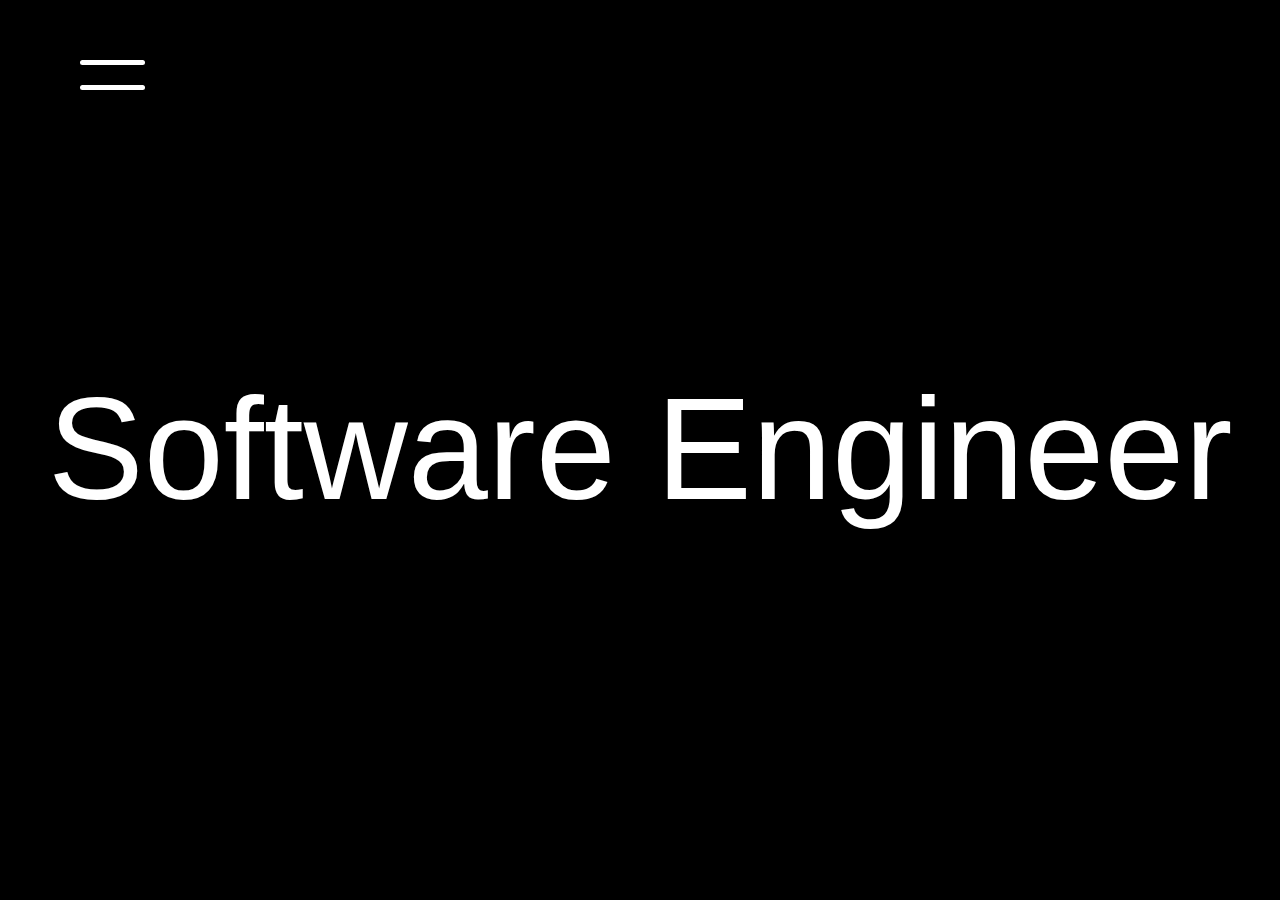
<file: pages/index.html>
<!DOCTYPE html>
<html lang="en">
<head>
    <meta charset="UTF-8">
    <meta http-equiv="X-UA-Compatible" content="IE=edge">
    <meta name="viewport" content="width=device-width, initial-scale=1.0">
    <title>Document</title>
    <link rel="preconnect" href="https://fonts.googleapis.com">
<link rel="preconnect" href="https://fonts.gstatic.com" crossorigin>
<link href="https://fonts.googleapis.com/css2?family=Bangers&family=Encode+Sans:wght@700&family=Poppins&display=swap" rel="stylesheet">
    <link rel="stylesheet" href="style.css">
</head>
<body id="body">

    <div class="hero-container">

        <div id="img1" class="hero-image">

        <div class="scale-container">
            <div class="pp1">Software Engineer</span></div>
        </div>

        <div class="menu-wrap">

            <div class="hero-top-section">
                <div id="menu" class="hamburger-container">
                    <div id="hamburg-layer-1" class="hamburger-layer"></div>
                    <div id="hamburg-layer-2" class="hamburger-layer"></div>
                </div>

            </div>

        <div class="menu-container">
            <div class="menu-item">Software Solutions</div>
           <div class="menu-item">Education</div>
            <div class="menu-item">Tutorials</div>
            <div class="menu-item">Let's work together</div>
        </div>


        </div>  


        </div>

        <div id="img2" class="hero-image">
            <div class="box-container">
                <div class="boxes box1">Software <br> oplossingen
                <p>Slimme software oplossingen voor uw zaak</p>
                </div>
            </div>
            <div class="box-container">
                <div class="boxes box2">
                <img src="idea.png" alt="">
                <button>Meer info</button>
                </div>
            </div>
        </div>

        <div id="img3" class="hero-image">
        <div class="pp3">Keep it <span>Simple</span></div>
        </div>
    </div>
    
    <script>
    window.onload = function() {
    document.documentElement.classList.add('onload');
    };
    document.getElementById("menu").onclick = function() {
        document.getElementById("body").classList.toggle("show");
    };
    functionenable();

    function functiondisable() {
        // To get the scroll position of current webpage
        TopScroll = window.pageYOffset || document.documentElement.scrollTop;
        LeftScroll = window.pageXOffset || document.documentElement.scrollLeft,

        // if scroll happens, set it to the previous value
        window.onscroll = function() {
        window.scrollTo(LeftScroll, TopScroll);
        };
        }

function functionenable() {
window.onscroll = function() {};
}
    </script>

</body>
</html>
</file>
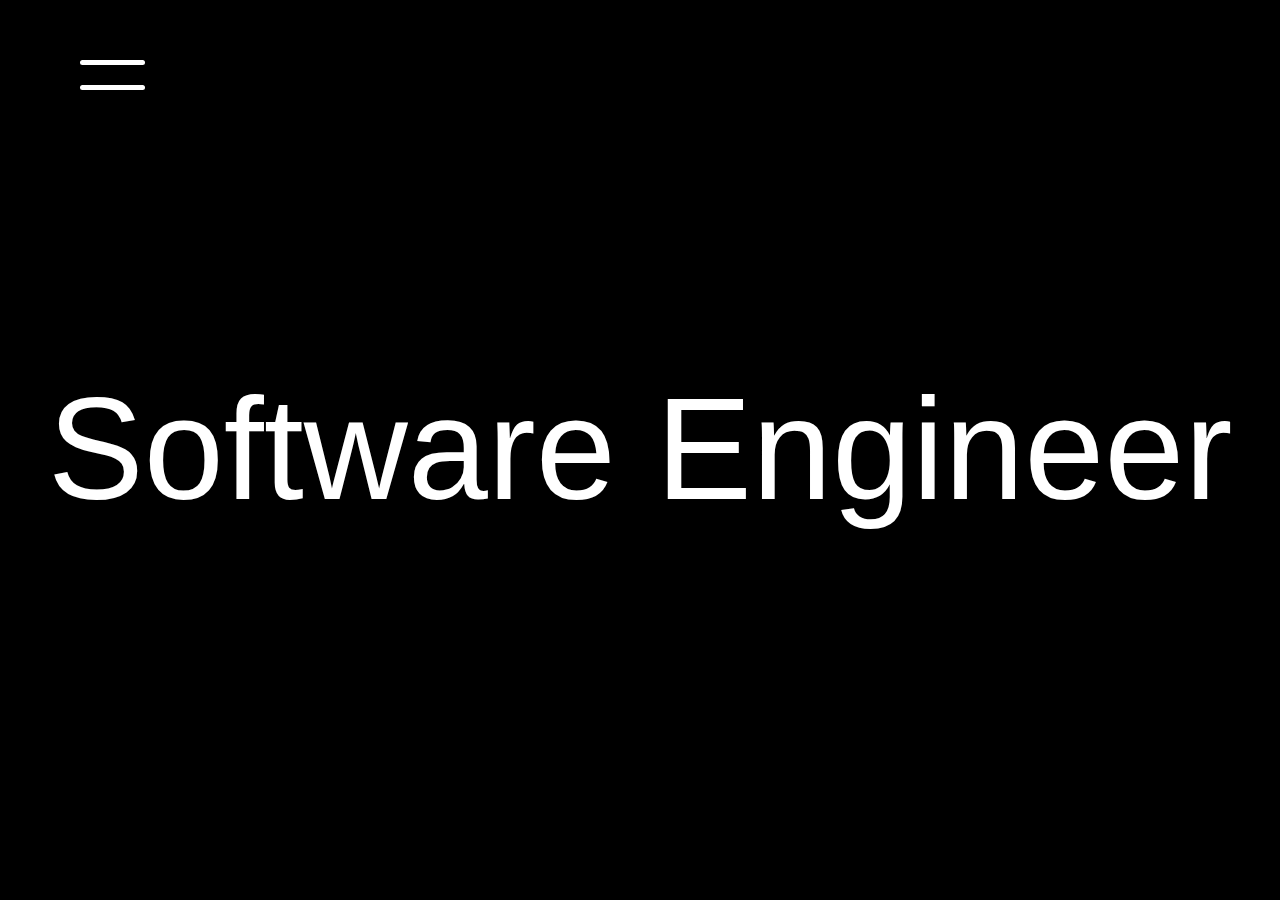
<file: App/pages/index.html>
<!DOCTYPE html>
<html lang="en">
<head>
    <meta charset="UTF-8">
    <meta http-equiv="X-UA-Compatible" content="IE=edge">
    <meta name="viewport" content="width=device-width, initial-scale=1.0">
    <title>Document</title>
    <link rel="preconnect" href="https://fonts.googleapis.com">
<link rel="preconnect" href="https://fonts.gstatic.com" crossorigin>
<link href="https://fonts.googleapis.com/css2?family=Bangers&family=Encode+Sans:wght@700&family=Poppins&display=swap" rel="stylesheet">
    <link rel="stylesheet" href="style.css">
</head>
<body id="body">

    <div class="hero-container">

        <div id="img1" class="hero-image">

        <div class="scale-container">
            <div class="pp1">Software Engineer</div>
        </div>

        <div class="menu-wrap">

            <div class="hero-top-section">
                <div id="menu" class="hamburger-container">
                    <div class="hamburger-layer"></div>
                    <div class="hamburger-layer"></div>
                </div>

            </div>

        <div class="menu-container">
            <div class="menu-item">Software Solutions</div>
            <div class="menu-item">Education</div>
            <div class="menu-item">Tutorials</div>
            <div class="menu-item">Let's work together</div>
        </div>


        </div>  


        </div>

        <div id="img2" class="hero-image">
        <div class="pp">Left</div>
        <div class="pp">Right</div>
        </div>

        <div id="img3" class="hero-image">
        <div class="pp3">Keep it <span>Simple</span></div>
        </div>
    </div>
    
    <script>
    window.onload = function() {
    document.documentElement.classList.add('onload');
    };
    document.getElementById("menu").onclick = function() {
        document.getElementById("body").classList.toggle("show");
    };
    functionenable();

    function functiondisable() {
        // To get the scroll position of current webpage
        TopScroll = window.pageYOffset || document.documentElement.scrollTop;
        LeftScroll = window.pageXOffset || document.documentElement.scrollLeft,

        // if scroll happens, set it to the previous value
        window.onscroll = function() {
        window.scrollTo(LeftScroll, TopScroll);
        };
        }

function functionenable() {
window.onscroll = function() {};
}
    </script>

</body>
</html>
</file>
<file: pages/style.css>
body, html {
    margin: 0;
    height: 100%;
    overflow: hidden;
    margin-bottom: 0.1px;
    background: black;
}

.show .hero-container {
    overflow: hidden;
}


.hero-container::-webkit-scrollbar {
    display: none;
  }

.show html::-webkit-scrollbar {
    width: 0px; /* For Chrome, Safari, and Opera */
}


html:focus-within {
  scroll-behavior: smooth;
}
html {
    scrollbar-width: none;
  }



.hero-container {
    width: 100%;
    height: 100%;
    overflow-y: scroll;
    overflow-x: hidden;
    -webkit-scroll-snap-type: y mandatory;
    scroll-snap-type: y mandatory;
}


#img1 {
    position: relative;
    height: 100%;
    width: 100%;
    background-color: rgb(255, 255, 255);
}

.scale-container {
    position: absolute;
    display: flex;
    flex-direction: row;
    justify-content: space-evenly;
    align-items: center;
    height: 100%;
    width: 100%;
    background-color: rgb(0, 0, 0);
    transition: transform 0.5s;
}




#img2 {
    position: relative;
    display: flex;
    flex-direction: row;
    justify-content: space-around;
    align-items: center;
    height: 100%;
    width: 100%;
    background-color: rgb(255, 255, 255);
}

.box-container {
    width: 50%;
    height: 100%;
    display: flex;
    justify-content: center;
    align-items: center;
}



.boxes {
    width: 100%;
    height: 100%;
    background: rgb(255, 255, 255);
    transition: background-color 0.3s, color 0.3s;
    color: rgb(5, 4, 4);
    font-family: 'Gill Sans', 'Gill Sans MT', Calibri, 'Trebuchet MS', sans-serif;
    font-size: 6em;
    font-weight: medium;
    display: flex;
    flex-direction: column;
    justify-content: center;
    align-items: center;
}

.box2 {
    justify-content: space-evenly;
}

.box1 {
    font-weight: 600;
    width: 70%;
    align-items: flex-start;
    background-color: rgb(255, 255, 255);
    color: rgb(2, 32, 87);
}

.box1 > p {
    font-weight: normal;
    font-size: 0.4em;
    color: black;
    font-family: 'Gill Sans', 'Gill Sans MT', Calibri, 'Trebuchet MS', sans-serif;
}

.boxes > img {
    max-width: 30%;
    height: auto;
}

/* @media (hover: hover) {
.boxes:hover {
    cursor: pointer;
    background-color: rgb(246, 246, 246);
    transition: background-color 0.3s, color 0.3s;
    color: rgb(0, 0, 0);
}
} */


button {
 font-size: 30px;
 letter-spacing: 2px;
 display: inline-block;
 text-align: center;
 padding: 0.7em 2em;
 border: 3px solid black;
 border-radius: 2px;
 position: relative;
 color: #000000;
font-family: 'Gill Sans', 'Gill Sans MT', Calibri, 'Trebuchet MS', sans-serif;
 text-decoration: none;
 transition: 0.3s ease all;
 z-index: 1;
 background-color: transparent;
}

button:before {
 transition: 0.5s all ease;
 position: absolute;
 top: 0;
 left: 50%;
 right: 50%;
 bottom: 0;
 opacity: 0;
 content: '';
 background-color: #000000;
 z-index: -1;
}

button:hover, button:focus {
 color: white;
}

button:hover:before, button:focus:before {
 transition: 0.5s all ease;
 left: 0;
 right: 0;
 opacity: 1;
}

button:active {
 transform: scale(0.9);
}


.pp1 {
    text-align: center;
    font-size: 9em;
    color: white;
    opacity: 0;
    font-family: 'Gill Sans', 'Gill Sans MT', Calibri, 'Trebuchet MS', sans-serif;
    transform: translateX(10%);
}



.onload .pp1 {
    opacity: 1;
    transform: translateX(0%);
    transition-timing-function: ease-in-out;
    transition: opacity 2s, transform 2.2s;
}




.pp3 {
    text-align: center;
    font-size: 11em;
    color: rgb(255, 255, 255);
    text-align: center;
    font-family: 'Gill Sans', 'Gill Sans MT', Calibri, 'Trebuchet MS', sans-serif;
}

.pp3 > span {
    color: rgb(250, 213, 48);
}

#img3 {
    display: flex;
    flex-direction: row;
    justify-content: space-evenly;
    align-items: center;
    height: 100%;
    width: 100%;
    background-color: rgb(0, 0, 0);
}

.menu-wrap {
    position: absolute;
    display: flex;
    flex-direction: column;
    top: 0;
    left: 0;
    width: 100%;
    height: 100%;
}

.hero-top-section {
    display: flex;
    justify-content: start;
    align-items: center;
    width: 100%;
    height: 150px;
    flex-direction: row;
    justify-content: start;
    top: 0;
    left: 0;
}

  .menu-container {
    position: absolute;
    display: flex;
    flex-direction: column;
    justify-content: space-around;
    align-items: center;
    width: 100%;
    height: 100%;
    background-color: rgba(255, 255, 255, 1);
    top: 0;
    left: 0;
    transform: scale(2);
    opacity: 0;
    pointer-events: none;
    transition: transform 0.5s, opacity 0.5s;
  }

.hamburger-container {
    z-index: 10;
    margin-left: 80px;
    display: flex;
    opacity: 0;
    flex-direction: column;
    justify-content: space-evenly;
    transform: translateX(100%);
    align-items: center;
    cursor: pointer;
    height: 45%;
    transform: translateX(200%);
    transition: transform 1s;

}



.hamburger-layer {
    border-radius: 10px;
    width: 65px;
    height: 5px;
    background-color: white;
    transition: background-color 0.5s;
}

.show .hamburger-layer{
    background-color: black;
    transition: background-color 0.5s;
}

.onload .hamburger-container {
    opacity: 1;
    transform: translateX(0%);
    transition-timing-function: ease-in-out;
    transition: opacity 5s, transform 2.2s;
}



.hero-image {
    -webkit-scroll-snap-align: start;
    scroll-snap-align: start;
  }


  .menu-item {
    display: flex;
    text-align: center;
    width: 100%;
    height: 100%;
    color: rgb(14, 3, 44);
    justify-content: end;
    align-items: center;
    margin-right: 150px;
    font-size: 3em;
    font-family: 'Gill Sans', 'Gill Sans MT', Calibri, 'Trebuchet MS', sans-serif;
    transition: color 0.5s;
    cursor: pointer;
  }

  .show .menu-container {
    transform: scale(1);
    opacity: 1;
    pointer-events: auto;
    transition: transform 0.5s, opacity 0.5s;
}

.show .scale-container {
    transform: scale(0.5);
    transition: transform 0.5s;
}

@media (hover: hover) {
  .menu-item:hover{
    color: rgb(19, 91, 173);
    transition: color 0.5s;
}
}

button {
 font-size: 25px;
 letter-spacing: 2px;
 text-transform: uppercase;
 font-weight: bold;
 display: inline-block;
 text-align: center;
 padding: 0.7em 2em;
 border: 3px solid #000000;
 border-radius: 2px;
 position: relative;
 box-shadow: 0 2px 10px rgba(0, 0, 0, 0.16), 0 3px 6px rgba(0, 0, 0, 0.1);
 color: #000000;
 text-decoration: none;
 transition: 0.3s ease all;
 z-index: 1;
 font-family: 'Gill Sans', 'Gill Sans MT', Calibri, 'Trebuchet MS', sans-serif;
}

button:before {
 transition: 0.5s all ease;
 position: absolute;
 top: 0;
 left: 50%;
 right: 50%;
 bottom: 0;
 opacity: 0;
 content: '';
 background-color: #000000;
 z-index: -1;
}

button:hover, button:focus {
 color: white;
 cursor: pointer;
}

button:hover:before, button:focus:before {
 transition: 0.5s all ease;
 left: 0;
 right: 0;
 opacity: 1;
}

button:active {
 transform: scale(0.9);
}



  @media only screen and (max-width: 650px) {

    
    .pp1 {
        text-align: center;
        font-size: 4em;
        color: white;
    }
    
    .pp3 {
        text-align: center;
        font-size: 3em;
        color: rgb(255, 255, 255);
    }

    .hero-top-section {
        display: flex;
        justify-content: start;
        align-items: center;
        width: 100%;
        height: 70px;
        flex-direction: row;
        justify-content: start;
        top: 10px;
        left: 0;
    }
    
    .hamburger-container {
        margin-top: 35px;
        margin-left: 45px;
        display: flex;
        flex-direction: column;
        justify-content: space-around;
        transform: translateX(100%);
        align-items: center;
        cursor: pointer;
    }
    
    .hamburger-layer {
        border-radius: 10px;
        width: 50px;
        height: 4px;
        background-color: white;
        transition: transform 0.5s, background-color 0.5s;
    }


    .menu-item {
        display: flex;
        width: 100%;
        height: 100%;
        color: rgb(14, 3, 44);
        justify-content: flex-end;
        align-items: center;
        margin: 0;
        margin-right: 60px;
        text-align: center;
        font-size: 1.8em;
        font-family: 'Gill Sans', 'Gill Sans MT', Calibri, 'Trebuchet MS', sans-serif;
      }

      button {
          font-size: 25px;
      }

      #img2 {
          flex-direction: column;
      }


      .menu-container {
          position: static;
      }

    .box-container {
    position: absolute;
    width: 100%;
    height: 100%;
    display: flex;
    flex-direction: column;
    justify-content: center;
    align-items: center;
    }

    .boxes {
        width: 50%;
        height: 50%;
        background: rgb(96, 143, 225);
        margin: 1em;
        transform: scale(1);
        transition: transform 0.5s;
    }


  }
</file>
<file: App/pages/style.css>
body, html {
    margin: 0;
    height: 100%;
    overflow: hidden;
    margin-bottom: 0.1px;
    background: black;
}

.show .hero-container {
    overflow: hidden;
}


.hero-container::-webkit-scrollbar {
    display: none;
  }

.show html::-webkit-scrollbar {
    width: 0px; /* For Chrome, Safari, and Opera */
}


html:focus-within {
  scroll-behavior: smooth;
}
html {
    scrollbar-width: none;
  }



.hero-container {
    width: 100%;
    height: 100%;
    overflow-y: scroll;
    overflow-x: hidden;
    -webkit-scroll-snap-type: y mandatory;
    scroll-snap-type: y mandatory;
}


#img1 {
    position: relative;
    height: 100%;
    width: 100%;
    background-color: rgb(255, 255, 255);
}

.scale-container {
    position: absolute;
    display: flex;
    flex-direction: row;
    justify-content: space-evenly;
    align-items: center;
    height: 100%;
    width: 100%;
    background-color: rgb(0, 0, 0);
    transition: transform 0.5s;
}


#img2 {
    display: flex;
    flex-direction: row;
    justify-content: space-around;
    align-items: center;
    height: 100%;
    width: 100%;
    background-color: rgb(255, 255, 255);
}

.pp {
    text-align: center;
    font-size: 8em;
    color: rgb(6, 20, 73);
    font-family: 'Gill Sans', 'Gill Sans MT', Calibri, 'Trebuchet MS', sans-serif;
}

.pp1 {
    text-align: center;
    font-size: 9em;
    color: white;
    opacity: 0;
    font-family: 'Gill Sans', 'Gill Sans MT', Calibri, 'Trebuchet MS', sans-serif;
    transform: translateX(10%);
}



.onload .pp1 {
    opacity: 1;
    transform: translateX(0%);
    transition-timing-function: ease-in-out;
    transition: opacity 2s, transform 2.2s;
}




.pp3 {
    text-align: center;
    font-size: 11em;
    color: rgb(255, 255, 255);
    text-align: center;
    font-family: 'Gill Sans', 'Gill Sans MT', Calibri, 'Trebuchet MS', sans-serif;
}

.pp3 > span {
    color: rgb(250, 213, 48);
}

#img3 {
    display: flex;
    flex-direction: row;
    justify-content: space-evenly;
    align-items: center;
    height: 100%;
    width: 100%;
    background-color: rgb(0, 0, 0);
}

.menu-wrap {
    position: absolute;
    display: flex;
    flex-direction: column;
    top: 0;
    left: 0;
    width: 100%;
    height: 100%;
}

.hero-top-section {
    display: flex;
    justify-content: start;
    align-items: center;
    width: 100%;
    height: 150px;
    flex-direction: row;
    justify-content: start;
    top: 0;
    left: 0;
}

  .menu-container {
    position: absolute;
    display: flex;
    flex-direction: column;
    justify-content: space-around;
    align-items: center;
    width: 100%;
    height: 100%;
    background-color: rgba(255, 255, 255, 1);
    top: 0;
    left: 0;
    transform: translateY(-120%); 
    transition: transform 0.5s;
  }

.hamburger-container {
    z-index: 10;
    margin-left: 80px;
    display: flex;
    opacity: 0;
    flex-direction: column;
    justify-content: space-evenly;
    transform: translateX(100%);
    align-items: center;
    cursor: pointer;
    height: 45%;
    transform: translateX(200%);
    transition: transform 1s;

}



.hamburger-layer {
    border-radius: 10px;
    width: 65px;
    height: 5px;
    background-color: white;
    transition: background-color 0.5s;
}

.show .hamburger-layer{
    background-color: black;
    transition: background-color 0.5s;
}

.onload .hamburger-container {
    opacity: 1;
    transform: translateX(0%);
    transition-timing-function: ease-in-out;
    transition: opacity 5s, transform 2.2s;
}



.hero-image {
    -webkit-scroll-snap-align: start;
    scroll-snap-align: start;
  }


  .menu-item {
    display: flex;
    text-align: center;
    width: 100%;
    height: 100%;
    color: rgb(14, 3, 44);
    justify-content: end;
    align-items: center;
    margin-right: 150px;
    font-size: 4em;
    font-family: 'Gill Sans', 'Gill Sans MT', Calibri, 'Trebuchet MS', sans-serif;
    transition: color 1s;
    cursor: pointer;
  }

  .show .menu-container {
    transform: translateY(0%);
    transition: transform 0.5s;
}

.show .scale-container {
    transform: translateY(100%);
    transition: transform 0.5s;
}

.menu-item:hover{
    color: rgb(40, 124, 219);
    transition: color 1s;
}



  @media only screen and (max-width: 650px) {
    .pp {
        text-align: center;
        font-size: 3em;
        color: rgb(6, 20, 73);
    }
    
    .pp1 {
        text-align: center;
        font-size: 4em;
        color: white;
    }
    
    .pp3 {
        text-align: center;
        font-size: 3em;
        color: rgb(255, 255, 255);
    }

    .hero-top-section {
        display: flex;
        justify-content: start;
        align-items: center;
        width: 100%;
        height: 70px;
        flex-direction: row;
        justify-content: start;
        top: 10px;
        left: 0;
    }
    
    .hamburger-container {
        margin-left: 40px;
        display: flex;
        flex-direction: column;
        justify-content: space-around;
        transform: translateX(100%);
        align-items: center;
        cursor: pointer;
    }
    
    .hamburger-layer {
        border-radius: 10px;
        width: 50px;
        height: 4px;
        background-color: white;
    }

    .menu-item {
        display: flex;
        width: 100%;
        height: 100%;
        color: rgb(14, 3, 44);
        justify-content: flex-end;
        align-items: center;
        margin: 0;
        margin-right: 45px;
        text-align: center;
        font-size: 2em;
        font-family: 'Gill Sans', 'Gill Sans MT', Calibri, 'Trebuchet MS', sans-serif;
      }

      .menu-container {
          position: static;
      }


  }
</file>
